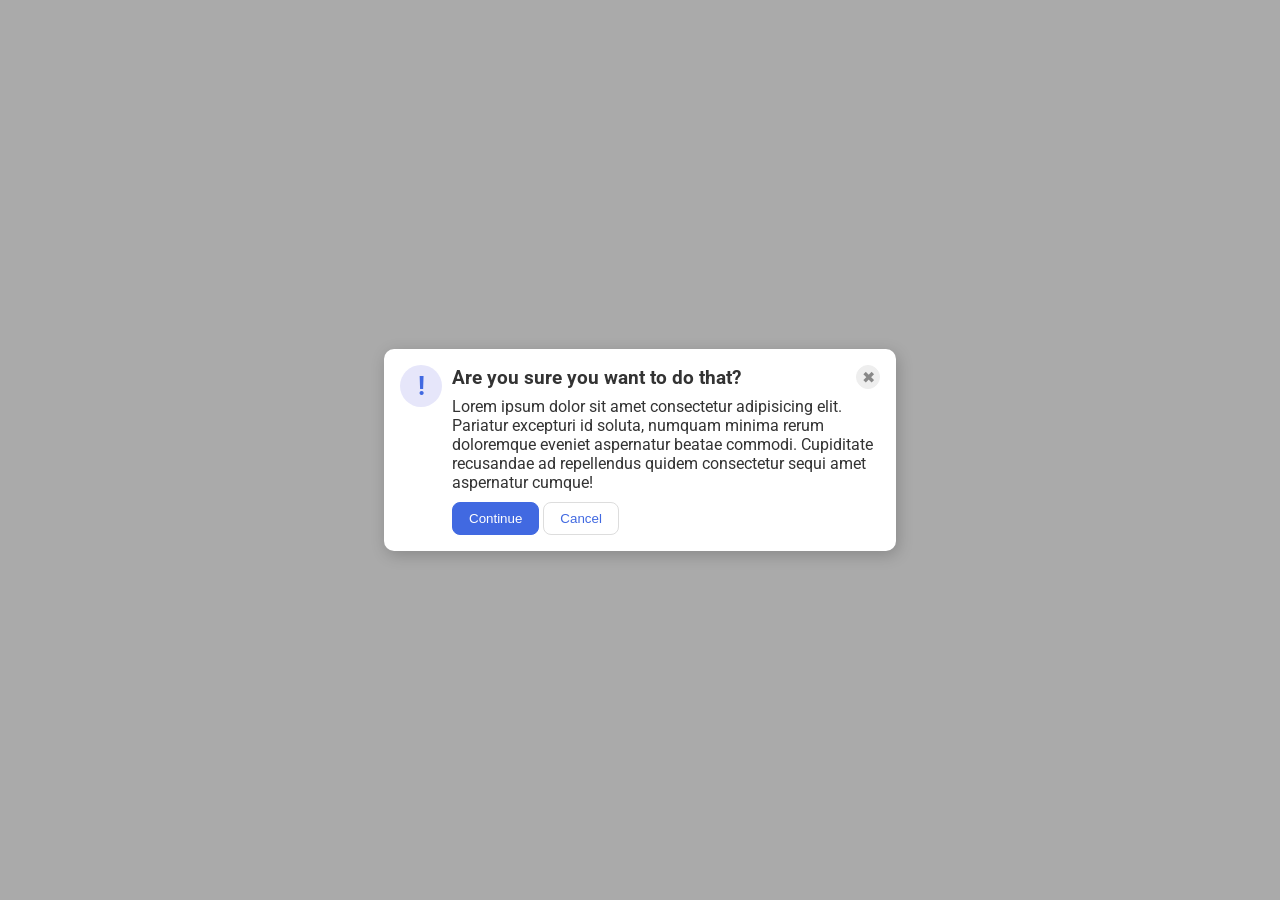
<file: flex/05-flex-modal/index.html>
<!DOCTYPE html>
<html lang="en">
  <head>
    <meta charset="UTF-8">
    <meta http-equiv="X-UA-Compatible" content="IE=edge">
    <meta name="viewport" content="width=device-width, initial-scale=1.0">
    <link rel="stylesheet" href="style.css">
    <title>Modal</title>
  </head>
  <body>
    <div class="modal">
      <div class="exclamation">
      <div class="icon">!</div>
      </div>
      <div class="maincontainer">
        <div class="heading">
      <div class="header">Are you sure you want to do that?
      <button class="close-button">✖</button>
      </div>
      <div class="text">Lorem ipsum dolor sit amet consectetur adipisicing elit. Pariatur excepturi id soluta, numquam minima rerum doloremque eveniet aspernatur beatae commodi. Cupiditate recusandae ad repellendus quidem consectetur sequi amet aspernatur cumque!</div>
      <div class="buttons">
      <button class="continue">Continue</button>
      <button class="cancel">Cancel</button>
    </div>
    </div>
    </div>
  </body>
</html>
</file>
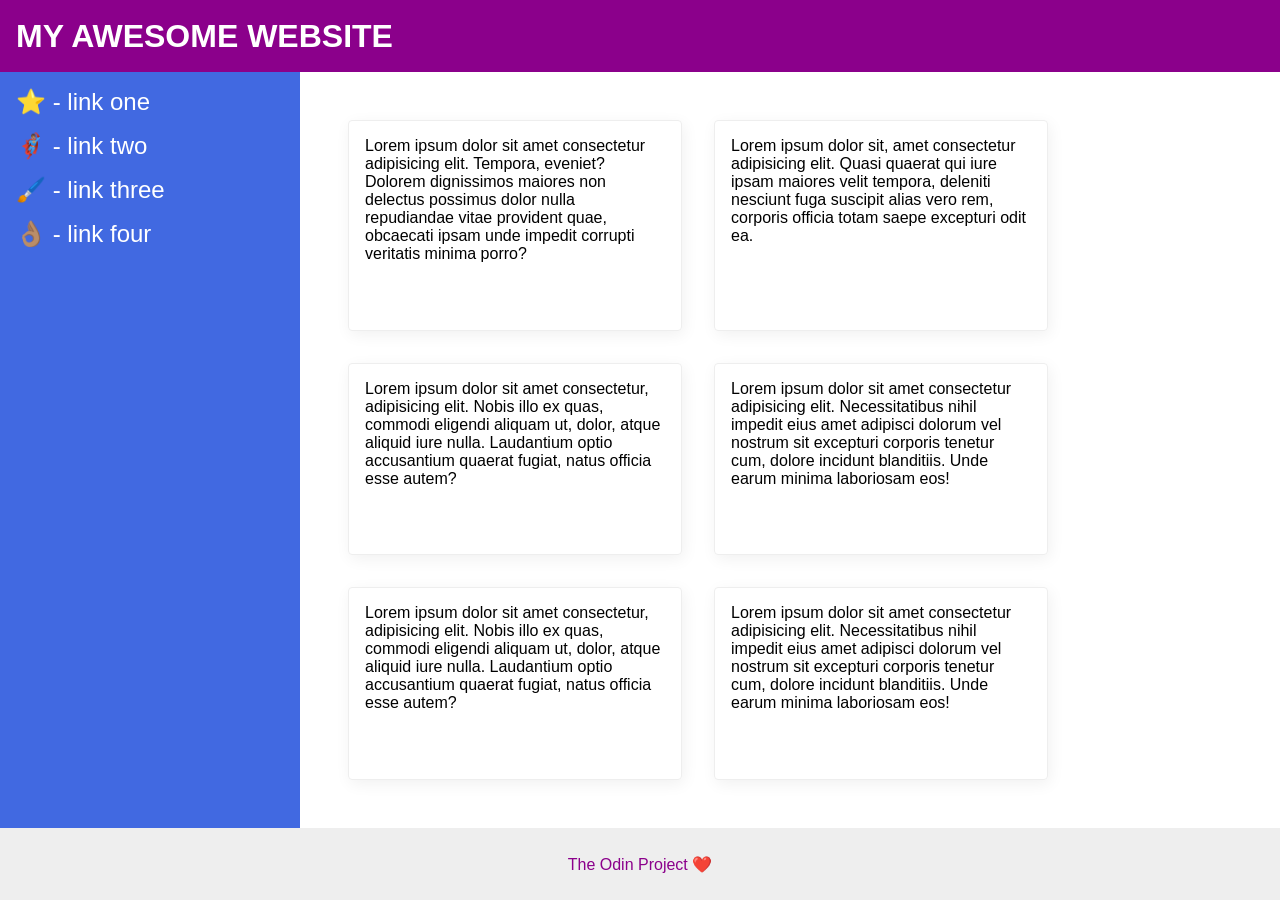
<file: flex/07-flex-layout-2/index.html>
<!DOCTYPE html>
<html lang="en">
  <head>
    <meta charset="UTF-8">
    <meta http-equiv="X-UA-Compatible" content="IE=edge">
    <meta name="viewport" content="width=device-width, initial-scale=1.0">
    <title>The Holy Grail</title>
    <link rel="stylesheet" href="style.css">
  </head>
  <body>
    <div class="header">
      MY AWESOME WEBSITE
    </div>
    
    <div class="container">

    <div class="sidebar">
      <ul>
        <li><a href="#">⭐ - link one</a></li>
        <li><a href="#">🦸🏽‍♂️ - link two</a></li>
        <li><a href="#">🖌️ - link three</a></li>
        <li><a href="#">👌🏽 - link four</a></li>
      </ul>
    </div>

    <div class="container1">
    <div class="card">Lorem ipsum dolor sit amet consectetur adipisicing elit. Tempora, eveniet? Dolorem dignissimos maiores non delectus possimus dolor nulla repudiandae vitae provident quae, obcaecati ipsam unde impedit corrupti veritatis minima porro?</div>
    <div class="card">Lorem ipsum dolor sit, amet consectetur adipisicing elit. Quasi quaerat qui iure ipsam maiores velit tempora, deleniti nesciunt fuga suscipit alias vero rem, corporis officia totam saepe excepturi odit ea.</div>
    <div class="card">Lorem ipsum dolor sit amet consectetur, adipisicing elit. Nobis illo ex quas, commodi eligendi aliquam ut, dolor, atque aliquid iure nulla. Laudantium optio accusantium quaerat fugiat, natus officia esse autem?</div>
    <div class="card">Lorem ipsum dolor sit amet consectetur adipisicing elit. Necessitatibus nihil impedit eius amet adipisci dolorum vel nostrum sit excepturi corporis tenetur cum, dolore incidunt blanditiis. Unde earum minima laboriosam eos!</div>
    <div class="card">Lorem ipsum dolor sit amet consectetur, adipisicing elit. Nobis illo ex quas, commodi eligendi aliquam ut, dolor, atque aliquid iure nulla. Laudantium optio accusantium quaerat fugiat, natus officia esse autem?</div>
    <div class="card">Lorem ipsum dolor sit amet consectetur adipisicing elit. Necessitatibus nihil impedit eius amet adipisci dolorum vel nostrum sit excepturi corporis tenetur cum, dolore incidunt blanditiis. Unde earum minima laboriosam eos!</div>
    </div>

  </div>
    <div class="footer">
      The Odin Project ❤️
    </div>
  </body>
</html>
</file>
<file: flex/05-flex-modal/style.css>
@import url('https://fonts.googleapis.com/css2?family=Roboto:wght@400;700&display=swap');

html, body {
  height: 100%;
}

body {
  font-family: Roboto, sans-serif;
  margin: 0;
  background: #aaa;
  color: #333;
  /* I'll give you this one for free lol */
  display: flex;
  align-items: center;
  justify-content: center;
}

.modal {
  background: white;
  width: 480px;
  border-radius: 10px;
  box-shadow: 2px 4px 16px rgba(0,0,0,.2);
  display: flex;
  padding: 16px;
  gap: 10px;
}

.header {
  display: flex;
  justify-content: space-between;
  font-weight: bold;
  font-size: larger;
  align-items: center;
  margin-bottom: 8px;
}



.buttons {
  margin-top: 10px;
  text-align: left;
}

.icon {
  color: royalblue;
  font-size: 26px;
  font-weight: 700;
  background: lavender;
  width: 42px;
  height: 42px;
  border-radius: 50%;
  display: flex;
  align-items: center;
  justify-content: center;
  margin-left: auto;
  margin-right: auto;
  flex-shrink: 0;
}

.close-button {
  background: #eee;
  border-radius: 50%;
  color: #888;
  font-weight: 400;
  font-size: 16px;
  height: 24px;
  width: 24px;
  display: flex;
  align-items: center;
  justify-content: center;
  border: 1px solid #eee;
  padding: 0;
}

button {
  cursor: pointer;
  padding: 8px 16px;
  border-radius: 8px;
}

button.continue {
  background: royalblue;
  border: 1px solid royalblue;
  color: white;
}

button.cancel {
  background: white;
  border: 1px solid #ddd;
  color: royalblue;
}
</file>
<file: flex/07-flex-layout-2/style.css>
body {
  font-family: -apple-system, BlinkMacSystemFont, 'Segoe UI', Roboto, Oxygen, Ubuntu, Cantarell, 'Open Sans', 'Helvetica Neue', sans-serif;
  margin: 0;
  min-height: 100vh;
  display: flex;
  flex-direction: column;
}

.header {
  height: 72px;
  background: darkmagenta;
  color: white;
  font-size: 32px;
  font-weight: 900;
  display: flex;
  align-items: center;
  padding-left: 16px;
}

.footer {
  height: 72px;
  background: #eee;
  color: darkmagenta;
  display: flex;
  align-items: center;
  justify-content: center;
}

.sidebar {
  width: 300px;
  background: royalblue;
  box-sizing: border-box;
  min-width: 300px;
  flex-shrink: 0;
  padding: 16px;
}

ul {
  list-style-type: none;
  margin: 0;
  padding: 0;
}

li {
  margin-bottom: 16px;
}

a {
  color: white;
  text-decoration: none;
  font-size: 24px;
}

.container {
  display: flex;
  flex: 1;
}

.container1 {
  display: flex;
  flex-wrap: wrap;
  padding: 48px;
  gap: 32px;
}

.card {
  border: 1px solid #eee;
  box-shadow: 2px 4px 16px rgba(0,0,0,.06);
  border-radius: 4px;
  padding: 16px;
  width: 300px;
}
</file>
